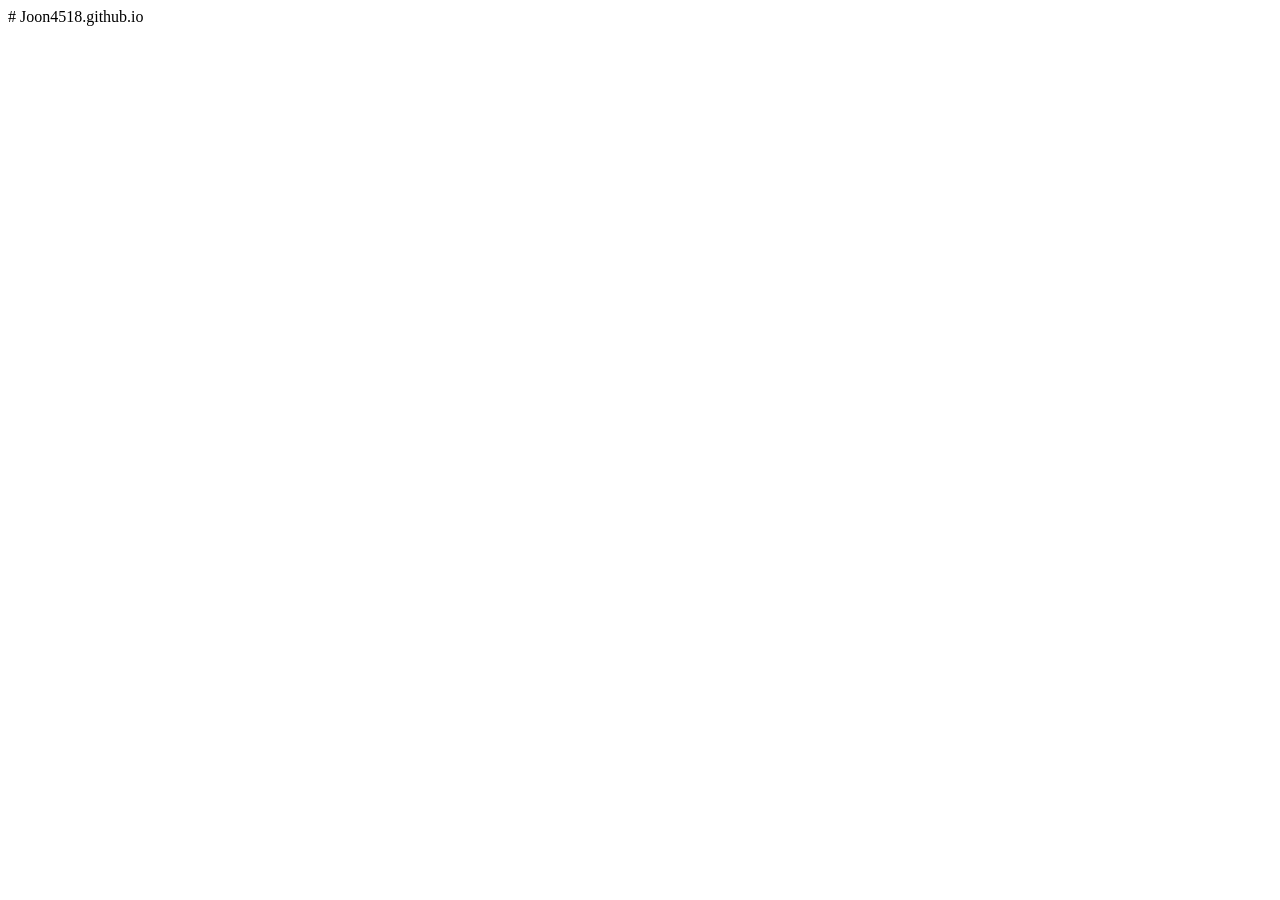
<file: OSSP.html>
# Joon4518.github.io
<html>
	<head>
		<!--d3js CDN-->
		<script src="https://d3js.org/d3.v4.min.js"></script>
		<link rel="stylesheet" href="billboard.css">
		<script src = "billboard.js"></script>
	</head>
	<body>
	   	<div id = "chart"></div>
	   	<div id = "bubble"></div>
		<script>
			var bubble = bb.generate({
				bindto: "#bubble",
				data: {
					type : "bubble",
					columns: [
					["data1", 30, 200, 100, 400, 150, 250]
					]
				}
			});
			var chart = bb.generate({
			    bindto: "#chart",
			    data: {
			        types: {
			        	s: "bar",
			        	data2: "bar",
			        	data3: "spline"
			        },
			        columns: [
			            ["s", 30, 200, 100, 170, 150, 250],
			            ["data2", 130, 100, 140, 35, 110, 50],
			    				["data3", 50, 150, 120, 100, 120, 200]
			        ]
			    }
			});
		</script>
	</body>

</html>
</file>
<file: billboard.css>
/*!
 * Copyright (c) 2017 NAVER Corp.
 * billboard.js project is licensed under the MIT license
 *
 * billboard.js, JavaScript chart library
 * http://naver.github.io/billboard.js/
 *
 * @version 1.2.0
 */
/*-- Chart --*/
.bb svg {
  font: 10px sans-serif;
  -webkit-tap-highlight-color: transparent; }

.bb path, .bb line {
  fill: none;
  stroke: #000; }

.bb text {
  -webkit-user-select: none;
  -moz-user-select: none;
  user-select: none; }

.bb-legend-item-tile,
.bb-xgrid-focus,
.bb-ygrid,
.bb-event-rect,
.bb-bars path {
  shape-rendering: crispEdges; }

.bb-chart-arc path {
  stroke: #fff; }

.bb-chart-arc text {
  fill: #fff;
  font-size: 13px; }

/*-- Axis --*/
/*-- Grid --*/
.bb-grid line {
  stroke: #aaa; }

.bb-grid text {
  fill: #aaa; }

.bb-xgrid, .bb-ygrid {
  stroke-dasharray: 3 3; }

/*-- Text on Chart --*/
.bb-text.bb-empty {
  fill: #808080;
  font-size: 2em; }

/*-- Line --*/
.bb-line {
  stroke-width: 1px; }

/*-- Point --*/
.bb-circle._expanded_ {
  stroke-width: 1px;
  stroke: white; }

.bb-selected-circle {
  fill: white;
  stroke-width: 2px; }

/*-- Bar --*/
.bb-bar {
  stroke-width: 0; }
  .bb-bar._expanded_ {
    fill-opacity: 0.75; }

/*-- Focus --*/
.bb-target.bb-focused {
  opacity: 1; }

.bb-target.bb-focused path.bb-line, .bb-target.bb-focused path.bb-step {
  stroke-width: 2px; }

.bb-target.bb-defocused {
  opacity: 0.3 !important; }

/*-- Region --*/
.bb-region {
  fill: steelblue;
  fill-opacity: .1; }

/*-- Brush --*/
.bb-brush .extent {
  fill-opacity: .1; }

/*-- Select - Drag --*/
/*-- Legend --*/
.bb-legend-item {
  font-size: 12px; }

.bb-legend-item-hidden {
  opacity: 0.15; }

.bb-legend-background {
  opacity: 0.75;
  fill: white;
  stroke: lightgray;
  stroke-width: 1; }

/*-- Title --*/
.bb-title {
  font: 14px sans-serif; }

/*-- Tooltip --*/
.bb-tooltip-container {
  z-index: 10; }

.bb-tooltip {
  border-collapse: collapse;
  border-spacing: 0;
  background-color: #fff;
  empty-cells: show;
  opacity: 0.9;
  -webkit-box-shadow: 7px 7px 12px -9px #777777;
  -moz-box-shadow: 7px 7px 12px -9px #777777;
  box-shadow: 7px 7px 12px -9px #777777; }
  .bb-tooltip tr {
    border: 1px solid #CCC; }
  .bb-tooltip th {
    background-color: #aaa;
    font-size: 14px;
    padding: 2px 5px;
    text-align: left;
    color: #FFF; }
  .bb-tooltip td {
    font-size: 13px;
    padding: 3px 6px;
    background-color: #fff;
    border-left: 1px dotted #999; }
    .bb-tooltip td > span, .bb-tooltip td > svg {
      display: inline-block;
      width: 10px;
      height: 10px;
      margin-right: 6px; }
    .bb-tooltip td.value {
      text-align: right; }

/*-- Area --*/
.bb-area {
  stroke-width: 0;
  opacity: 0.2; }

/*-- Arc --*/
.bb-chart-arcs-title {
  dominant-baseline: middle;
  font-size: 1.3em; }

.bb-chart-arcs .bb-chart-arcs-background {
  fill: #e0e0e0;
  stroke: none; }

.bb-chart-arcs .bb-chart-arcs-gauge-unit {
  fill: #000;
  font-size: 16px; }

.bb-chart-arcs .bb-chart-arcs-gauge-max {
  fill: #777; }

.bb-chart-arcs .bb-chart-arcs-gauge-min {
  fill: #777; }

.bb-chart-arc .bb-gauge-value {
  fill: #000; }

/*# sourceMappingURL=billboard.css.map*/
</file>
